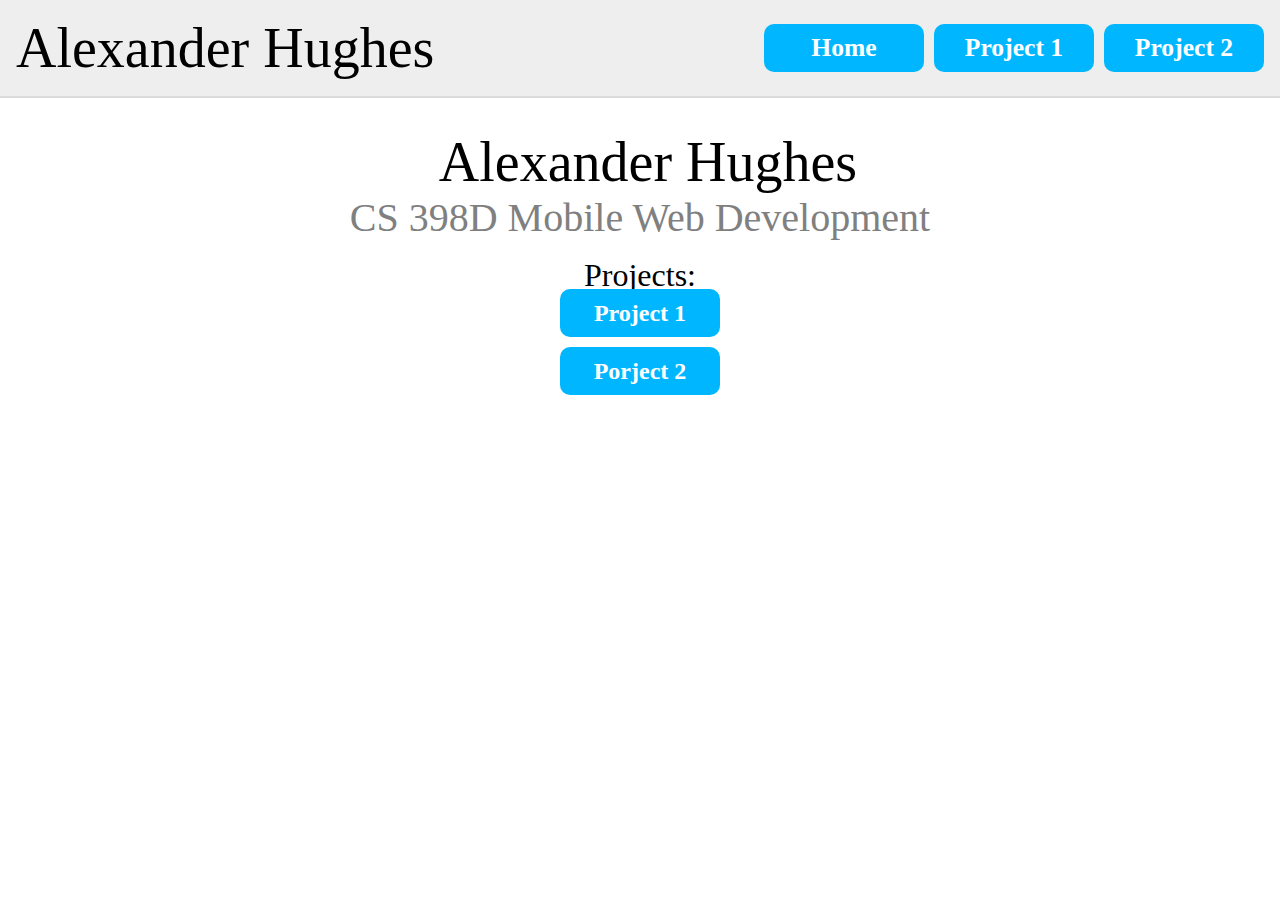
<file: index.html>
<!DOCTYPE html>
<html lang="en-US">
  <head>
    <title>Proj1 Pages</title>
    <link rel="stylesheet" href="assets/css/styles.css" />
    <script src="assets/js/main.js" type="module"></script>
  </head>
  <body>
    <div id="header"></div>
    <div id="app"></div>
  </body>
</html>
</file>
<file: assets/css/styles.css>
body {
  margin: 0;
}
.proj1-img {
  width: 500px;
}
@media screen and (max-width: 640px) {
  .hide-sm {
    display: none;
  }
}
.gradiant {
  background-image: linear-gradient(to bottom right, rgb(0, 183, 255), rgb(130, 255, 151));
  padding: 1rem;
  text-align: left;
}
.header {
  display: flex;
  width: 100%;
  height: 5rem;
  font-size: 1.3rem;
  background-color: rgb(238, 238, 238);
  border-bottom: 2px solid rgb(219, 219, 219);
}
#title {
  margin-top: auto;
  margin-bottom: auto;
  margin-left: 1rem;
  font-size: 1.5rem;
  font-weight: 500;
}
#page-title {
  margin-top: auto;
  margin-bottom: auto;
  font-size: 2.5rem;
  font-weight: 500;
}
.subtitle {
  text-align: center;
  font-size: 1.8rem;
  color: gray;
}
@media screen and (min-width: 768px) {
  .header {
    height: 6rem;
    font-size: 1.6rem;
  }
  #title {
    font-size: 1.8rem;
  }
  #page-title {
    font-size: 3rem;
  }
  .subtitle {
    font-size: 2rem;
  }
}
@media screen and (min-width: 1028px) {
  #title {
    font-size: 3.5rem;
  }
  #page-title {
    font-size: 3.5rem;
  }
  .subtitle {
    font-size: 2.5rem;
  }
}
#app {
   transition: opacity .5s ease-in-out;
   /**
   **  Github copilot suggested these for cases where browser support is needed
   */
   -webkit-transition: opacity .5s ease-in-out;
   -moz-transition: opacity .5s ease-in-out;
   -o-transition: opacity .5s ease-in-out;
   -ms-transition: opacity .5s ease-in-out;
}
.content {
  text-align: center;
  margin-top: 2rem;
}
.buttons {
  margin: auto 1rem auto auto;
  display: flex;
  gap: 10px;
  justify-content: center;
  align-items: center;
  cursor: pointer;
}
.button {
  width: 5.5rem;
  height: 2rem;
  background-color: rgb(0, 183, 255);
  color: white;
  font-weight: bold;
  border-radius: 10px;
  display: flex;
  justify-content: center;
  align-items: center;
}
@media screen and (min-width: 768px) {
  .button {
    width: 10rem;
    height: 3rem;
  }
}
.home-buttons {
  margin: 1rem auto auto;
  flex-direction: column;
  font-size: 1.5rem;
  width: 12rem;
  height: 4rem;
}
.section {
  margin-top: 1rem;
  margin-left: 4rem;
  margin-right: 4rem;
  font-size: 2rem;
}
.section-2 {
  margin-top: 2rem;
}
.section-title {
  margin-bottom: 1rem;
  font-size: 1.8rem;
}
.required-elements {
  display: flex;
  flex-direction: column;
  gap: 1rem;
  margin-top: 1rem;
  flex-wrap: wrap;
  justify-content: center;
  align-items: center;
}
@media screen and (min-width: 768px) {
  .required-elements {
    flex-direction: row;
  }
  .section-title {
    font-size: 2rem;
  }
}
@media screen and (min-width: 1028px) {
  .section-title {
    font-size: 2.5rem;
  }
}

/* Taken from https://www.w3schools.com/howto/howto_css_hide_scrollbars.asp */
#app::-webkit-scrollbar {
  display: none;
}
#app {
  -ms-overflow-style: none;
  scrollbar-width: none;
}

.proj2-grid {
  display: grid;
  gap: 30px;
  grid-template-columns: 1fr;
}
@media screen and (min-width: 768px) {
  .proj2-grid {
    grid-template-columns: 1fr 1fr;
  }
}

@media screen and (min-width: 1024px) {
  .proj2-grid {
    grid-template-columns: 1fr 1fr 1fr;
  }
}

.proj2-items {
  min-height: 300px;
  border-radius: 5px;
  border: rgba(202, 202, 202, 1) 1px solid;
  background-color: rgba(26, 26, 26, 0.05);
  box-shadow: 0px 10px 20px grey;
  padding: 1rem;
  font-size: 1.5rem;
}

.proj2-img {
  width: 100%;
}
.proj2-items div {
  padding-top: 2rem;
}

#rotate:hover {
  transform: rotateZ(90deg);
}

@media screen and (min-width: 768px) {
  .proj2-img {
    width: 300px;
  }
  .proj2-items {
    font-size: 2.3rem;
  }
}
</file>
